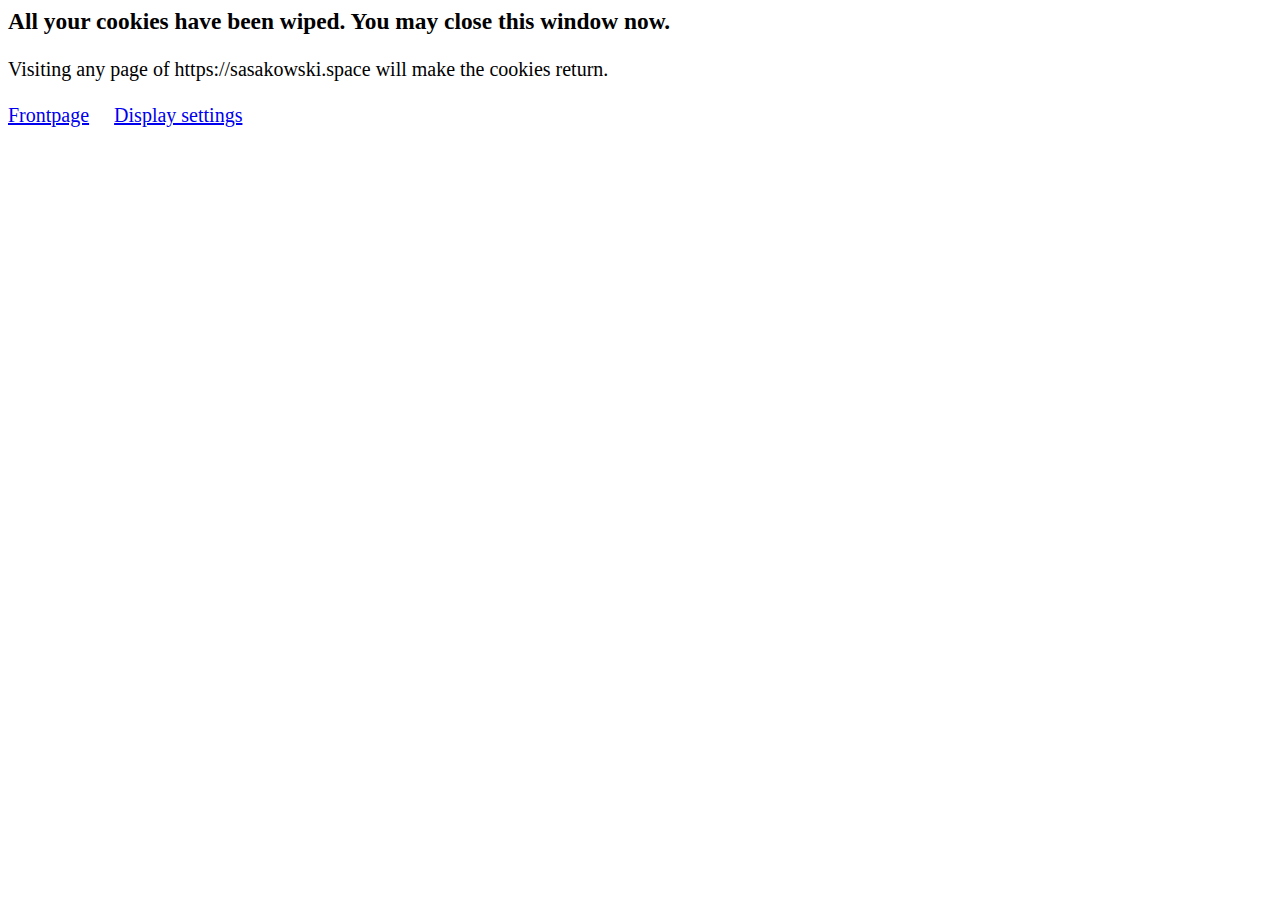
<file: Static/DisplaySettings/WipedCookies.html>
<html>
	<head><title>Sasakowski.space</title></head>

	<body style = "font-size: 125%;">
		<h3>All your cookies have been wiped. You may close this window now.</h3>
		<span>Visiting any page of https://sasakowski.space will make the cookies return.</span>
		
		<br><br>
		<a href = "https://sasakowski.space/">Frontpage</a>&emsp;
		<a href = "https://sasakowski.space/Static/DisplaySettings/Settings.php">Display settings</a>
</file>
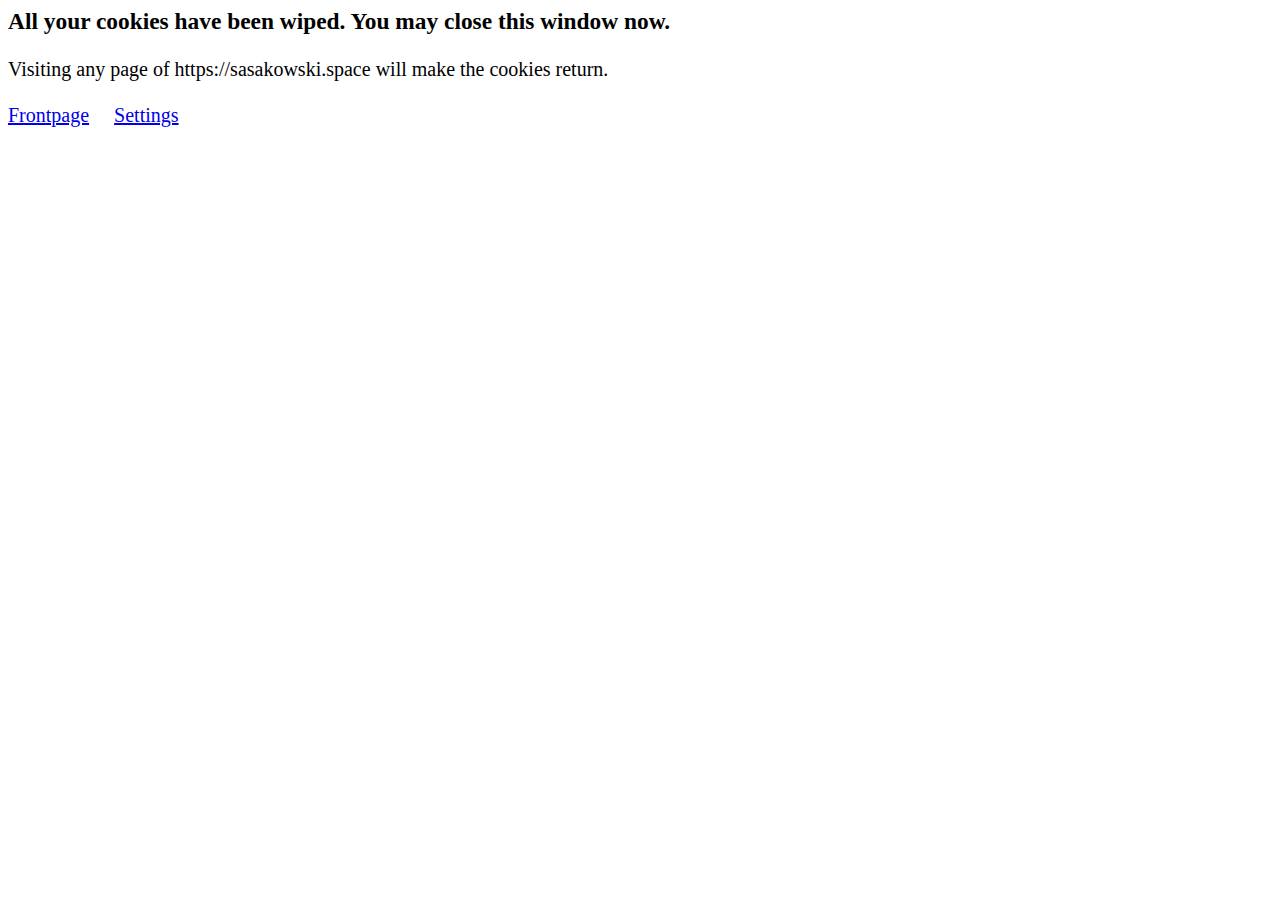
<file: Static/Settings/WipedCookies.html>
<html>
	<head><title>Sasakowski.space</title></head>

	<body style = "font-size: 125%;">
		<h3>All your cookies have been wiped. You may close this window now.</h3>
		<span>Visiting any page of https://sasakowski.space will make the cookies return.</span>
		
		<br><br>
		<a href = "https://sasakowski.space/">Frontpage</a>&emsp;
		<a href = "https://sasakowski.space/Static/Settings/Settings.php">Settings</a>
</file>
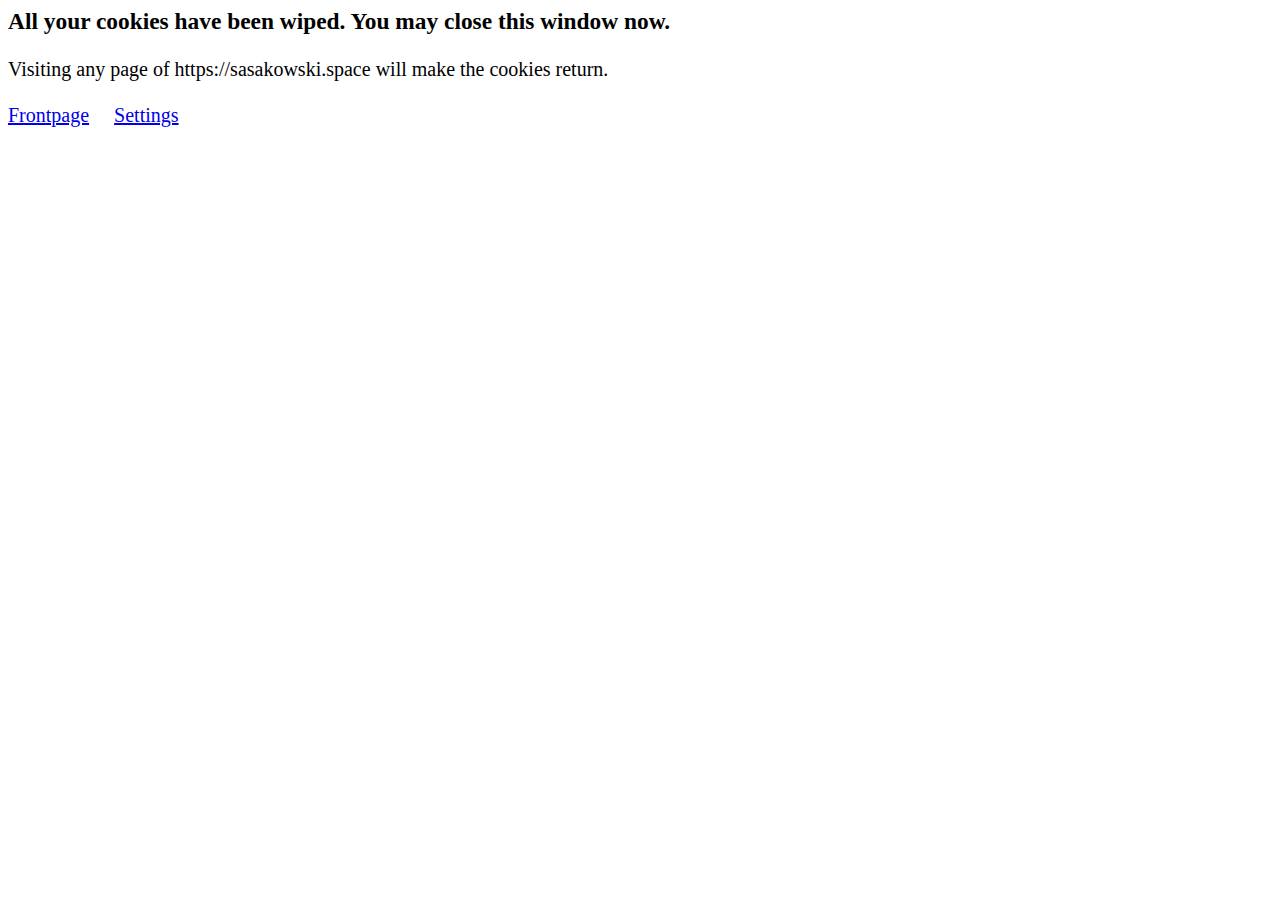
<file: Stc/Settings/WipedCookies.html>
<html>
	<head><title>Sasakowski.space</title></head>

	<body style = "font-size: 125%;">
		<h3>All your cookies have been wiped. You may close this window now.</h3>
		<span>Visiting any page of https://sasakowski.space will make the cookies return.</span>
		
		<br><br>
		<a href = "https://sasakowski.space/">Frontpage</a>&emsp;
		<a href = "https://sasakowski.space/Stc/Settings/Settings.php">Settings</a>
</file>
